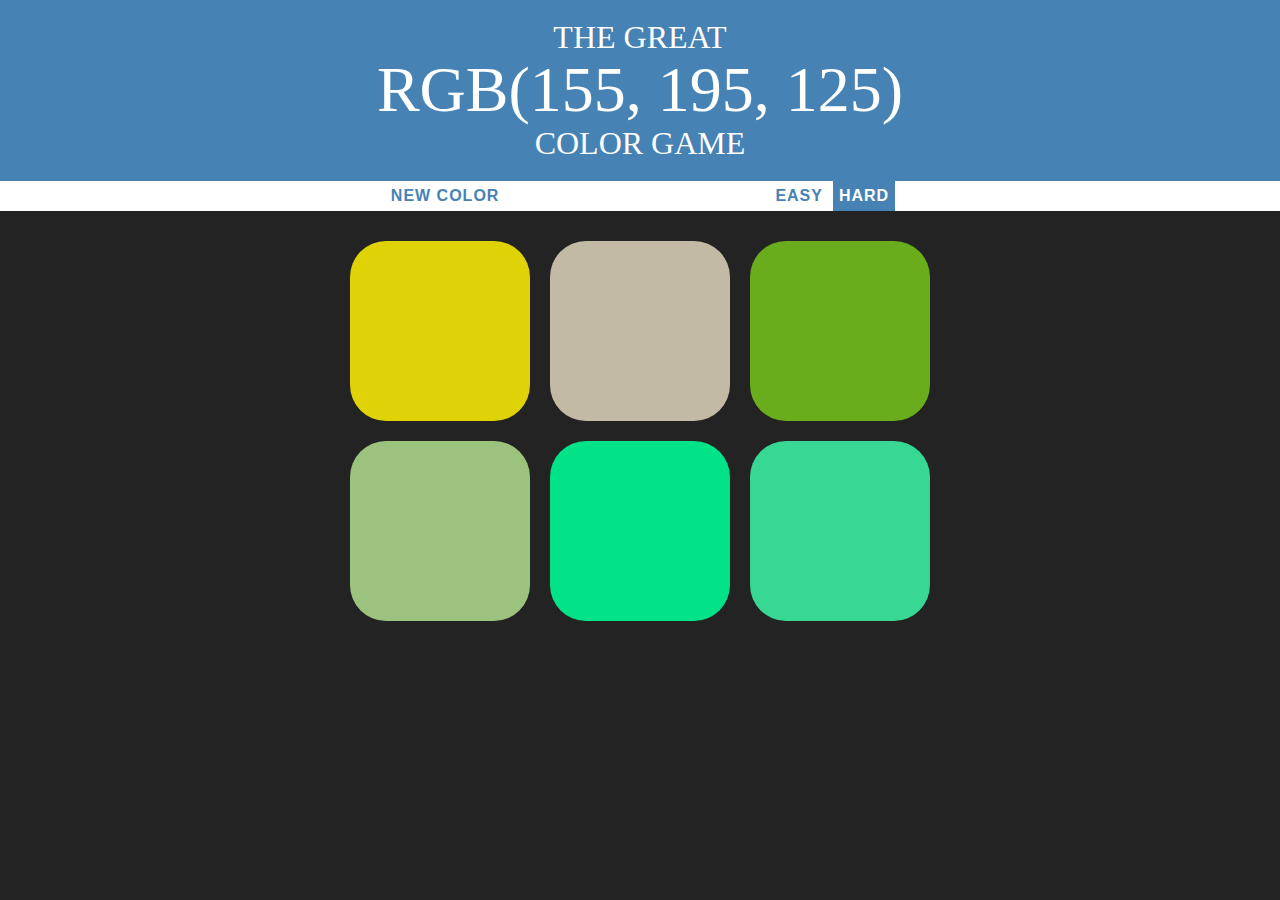
<file: test/index.html>
<html>
<head>
	<title>Color Game</title>
	<link rel="stylesheet" type="text/css" href="colorGame.css">
</head>
<body>
<h1>The Great 
	<br>
	<span id="colorDisplay">RGB</span> 
	<br>
	Color Game</h1>

<div id="stripe">
	<button id="reset">New Colors</button>
	<span id="message"></span>
	<button class="mode">Easy</button>
	<button class="mode selected">Hard</button>
</div>

	<div id="container">
		<div class="square"></div>
		<div class="square"></div>
		<div class="square"></div>
		<div class="square"></div>
		<div class="square"></div>
		<div class="square"></div>
	</div>
<script type="text/javascript" src="colorGame.js"></script>
</body>
</html>
</file>
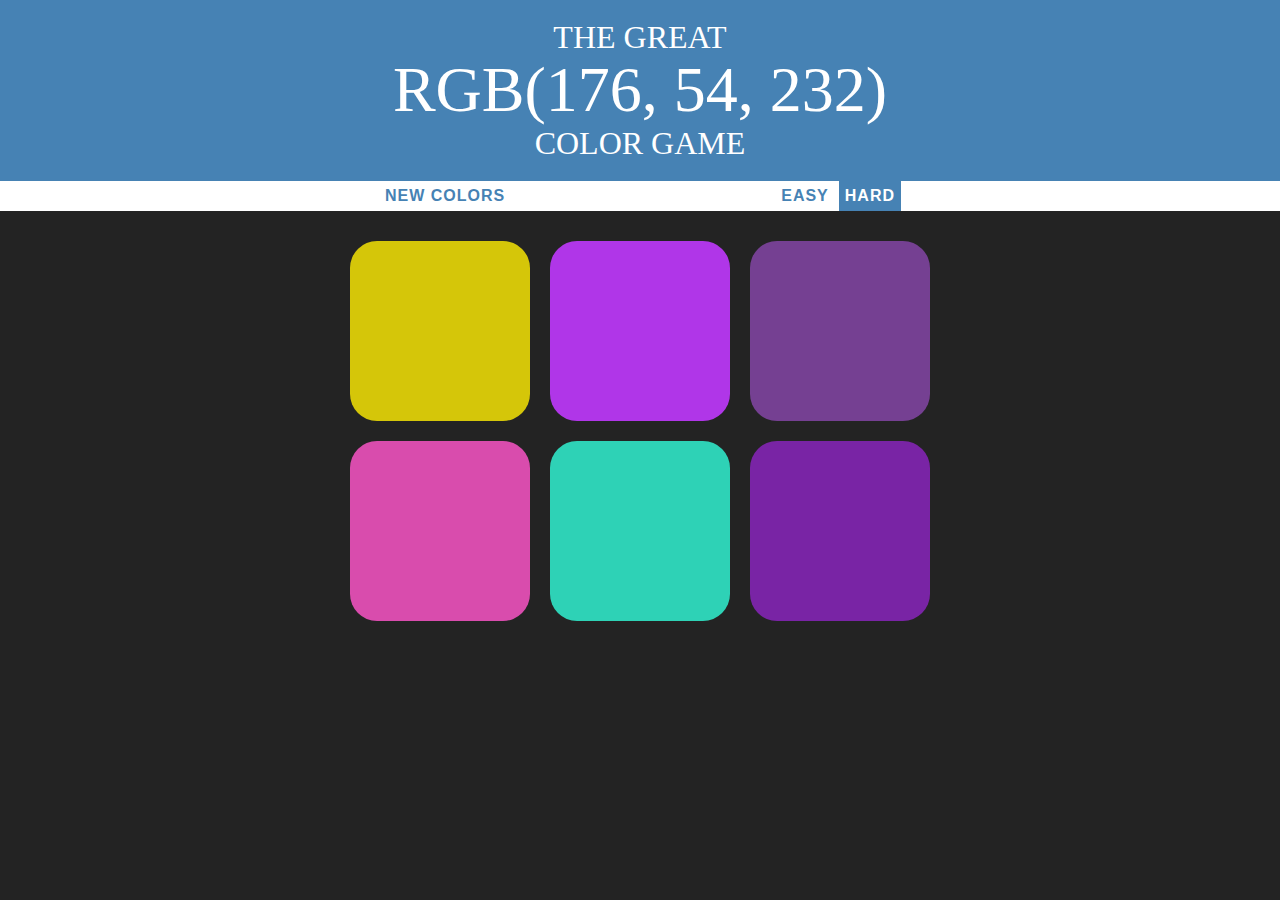
<file: cgame.html>
<!DOCTYPE html>
<html>
<head>
	<title>Color Game</title>
	<meta http-equiv="Content-Type" content="text/html;charset=UTF-8">
	<link rel="stylesheet" type="text/css" href="style.css">
</head>
<body>
<h1>
	The Great 
	<br>
	<span id="colorDisplay">RGB</span> 
	<br>
	Color Game
</h1>

<div id="stripe">
	<button id="reset">New Colors</button>
	<span id="message"></span>
	<button class="mode">Easy</button>
	<button class=" mode selected">Hard</button>
</div>

<div id="container">
	<div class="square"></div>
	<div class="square"></div>
	<div class="square"></div>
	<div class="square"></div>
	<div class="square"></div>
	<div class="square"></div>
</div>

<script type="text/javascript" src="game.js"></script>
</body>
</html>
</file>
<file: test/colorGame.css>
body {
	background-color: #232323;
	margin: 0;
	font-family: "Montserat", "Avenir";
}

.square {
	width: 30%;
	background: purple;
	padding-bottom: 30%;
	float: left;
	margin: 1.66%;
	border-radius: 20%;
	transition: background 0.5s;
	--webkit-transition: background 0.5s;
	--moz-transition: background 0.5s;
}

#container {
	margin: 20px auto;
	max-width: 600px;
}

h1 {
	color: white;
	text-align: center;
	line-height: 1.1;
	background-color: steelblue;
	margin: 0;
	font-weight: normal;
	text-transform: uppercase;
	padding: 20px 0;
}

#stripe {
	background-color: white;
	height: 30px;
	text-align: center;
	color: black;
}

.selected {
	color: white;
	background: steelblue;

}

#colorDisplay {
	font-size: 200%;
}

button {
	border: none;
	background: none;
	text-transform: uppercase;
	height: 100%;
	font-weight: 700;
	color: steelblue;
	letter-spacing: 1px;
	font-size: inherit;
	transition: all 0.5s;
	--webkit-transition: all 0.5s;
	--moz-transition: all 0.5s;
	outline: none;
}

button:hover {
	color: white;
	background: steelblue;
}

#message {
	display: inline-block;
	width: 20%;
}
</file>
<file: style.css>
body {
	background-color: #232323;
	margin: 0;
	font-family: "Montserrat", "Avenir";

}

h1 {
	color: white;
	text-align: center;
	line-height: 1.1;
	font-weight: normal;
	background-color: steelblue;
	margin: 0;
	text-transform: uppercase;
	padding: 20px 0;
}

#colorDisplay {
	font-size: 200%;
}

#message {
	display: inline-block;
	width: 20%;
}

.square {
	width: 30%;
	background: purple;
	padding-bottom: 30%;
	float: left;
	margin: 1.66%;
	border-radius: 15%;
	transition: background 0.6s;
	--webkit--transition: background 0.6s;
	-moz-transition: background 0.6s;
}

#container {
	margin: 20px auto;
	max-width: 600px;
}


#stripe {
	background-color: white;
	height: 30px;
	text-align: center;
	color: black;
}

.selected {
	color: white;
	background: steelblue;
}

button {
	border: none;
	background: none;
	text-transform: uppercase;
	height: 100%;
	font-weight: 700;
	color: steelblue;
	letter-spacing: 1px;
	font-size: inherit;
	transition: all 0.3s;
	--webkit--transition: all 0.3s;
	-moz-transition: all 0.3s;
	outline: none;
}

button:hover {
	color: white;
	background: steelblue;

}
</file>
